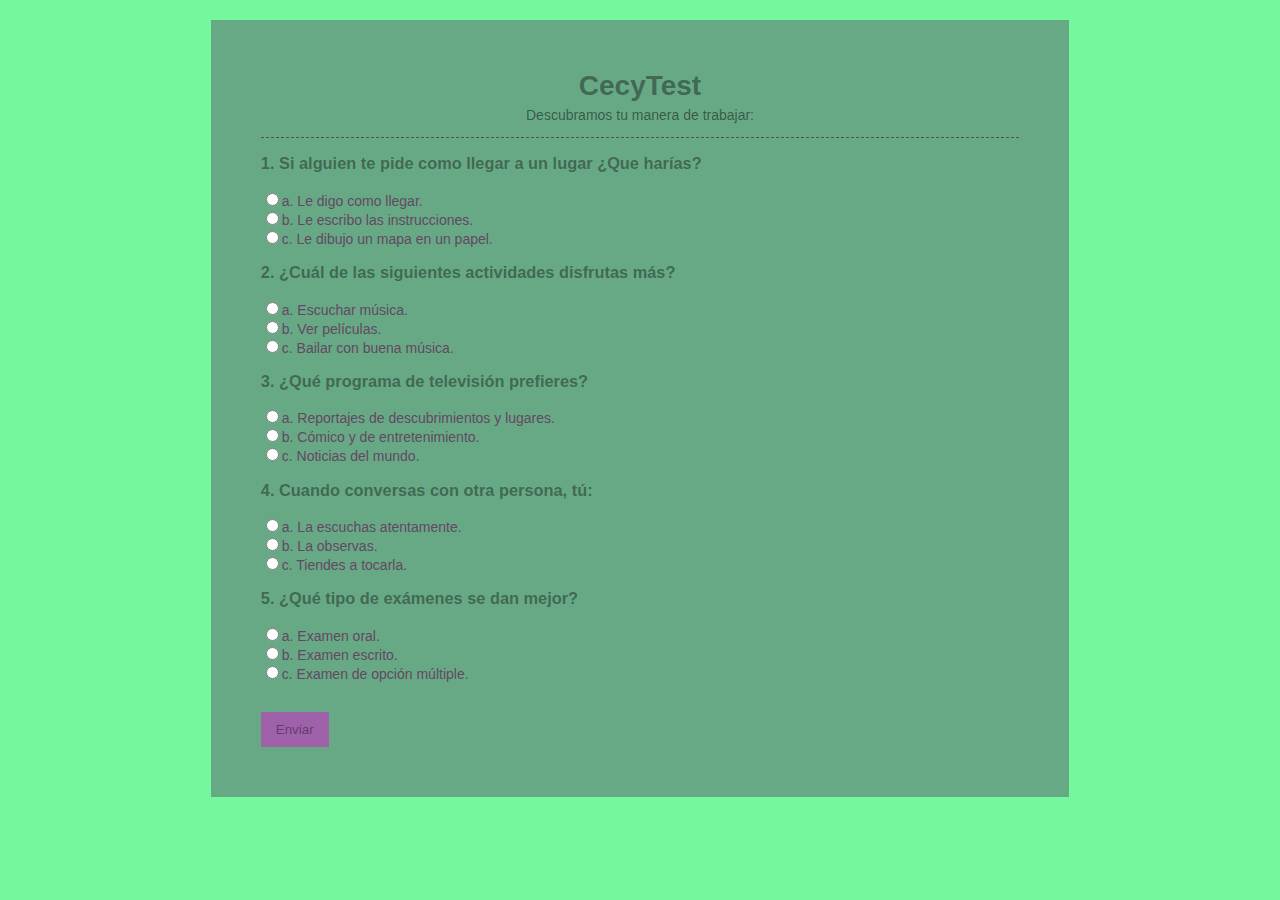
<file: html/vak.html>
<!DOCTYPE html>
<html lang="es">
<head>
    <meta charset="UTF-8">
    <meta http-equiv="X-UA-Compatible" content="IE=edge">
    <meta name="viewport" content="width=device-width, initial-scale=1.0">
    <title>CecyTest</title>
    <link rel="stylesheet" href="/css/vak.css">
</head>
<body>

    <div id="container">
        <header>
            <h1>CecyTest</h1>
            <p>Descubramos tu manera de trabajar:</p>
        </header>

        <section>
        <div id="resultado"></div>
            <form name="TestVAK" onsubmit="return verificarRespuesta()">

                <h3>1. Si alguien te pide como llegar a un lugar ¿Que harías?</h3>

                <input type="radio" name="p1" value="a">a. Le digo como llegar.<br/>
                <input type="radio" name="p1" value="b">b. Le escribo las instrucciones.<br/>
                <input type="radio" name="p1" value="c">c. Le dibujo un mapa en un papel.<br/>

                <h3>2. ¿Cuál de las siguientes actividades disfrutas más?</h3>

                <input type="radio" name="p2" value="a">a. Escuchar música.<br/>
                <input type="radio" name="p2" value="b">b. Ver películas.<br/>
                <input type="radio" name="p2" value="c">c. Bailar con buena música.<br/>

                <h3>3. ¿Qué programa de televisión prefieres?</h3>

                <input type="radio" name="p3" value="a">a. Reportajes de descubrimientos y lugares.<br/>
                <input type="radio" name="p3" value="b">b. Cómico y de entretenimiento.<br/>
                <input type="radio" name="p3" value="c">c. Noticias del mundo.<br/>

                <h3>4. Cuando conversas con otra persona, tú:</h3>

                <input type="radio" name="p4" value="a">a. La escuchas atentamente.<br/>
                <input type="radio" name="p4" value="b">b. La observas.<br/>
                <input type="radio" name="p4" value="c">c. Tiendes a tocarla.<br/>

                <h3>5. ¿Qué tipo de exámenes se dan mejor?</h3>

                <input type="radio" name="p5" value="a">a. Examen oral.<br/>
                <input type="radio" name="p5" value="b">b. Examen escrito.<br/>
                <input type="radio" name="p5" value="c">c. Examen de opción múltiple.<br/>

                <input type="submit" value="Enviar">

            </form>
        </section>
    </div>
    <script src="/javascript/script.js"></script>
</body>
</html>
</file>
<file: css/vak.css>
body{
    background-color: rgba(95, 247, 140, 0.863);
    color: rgb(98, 72, 100);
    font-family: 'Arial', sans-serif;
    font-size: 14px;
}

#container{
    width: 60%;
    background: #68a985;
    margin: 20px auto;
    overflow: auto;
    padding: 50px;
}

header{
    text-align: center;
    border-bottom: rgb(98, 72, 100) dashed 1px;
}

header h1{
    margin: 0;
    padding: 0;
    color: rgba(0, 0, 0, 0.4);
}

header p{
    padding: 0;
    margin-top: 5px;
    color: #0000007d;
}

h3{
    color: rgba(0, 0, 0, 0.4);
}

section{
    min-height: 410px;
}

input[type='submit']{
    background: rgba(210, 30, 204, 0.516);
    border: 0;
    color: rgba(0, 0, 0, 0.4);
    padding: 10px 15px;
    cursor: pointer;
    margin-top: 30px;
}

#resultado h3{
    background: forestgreen;
    padding: 10px;
    margin: 10px 0;
}

#resultado span{
    color: #000;
    font-weight: bold;
}
</file>
